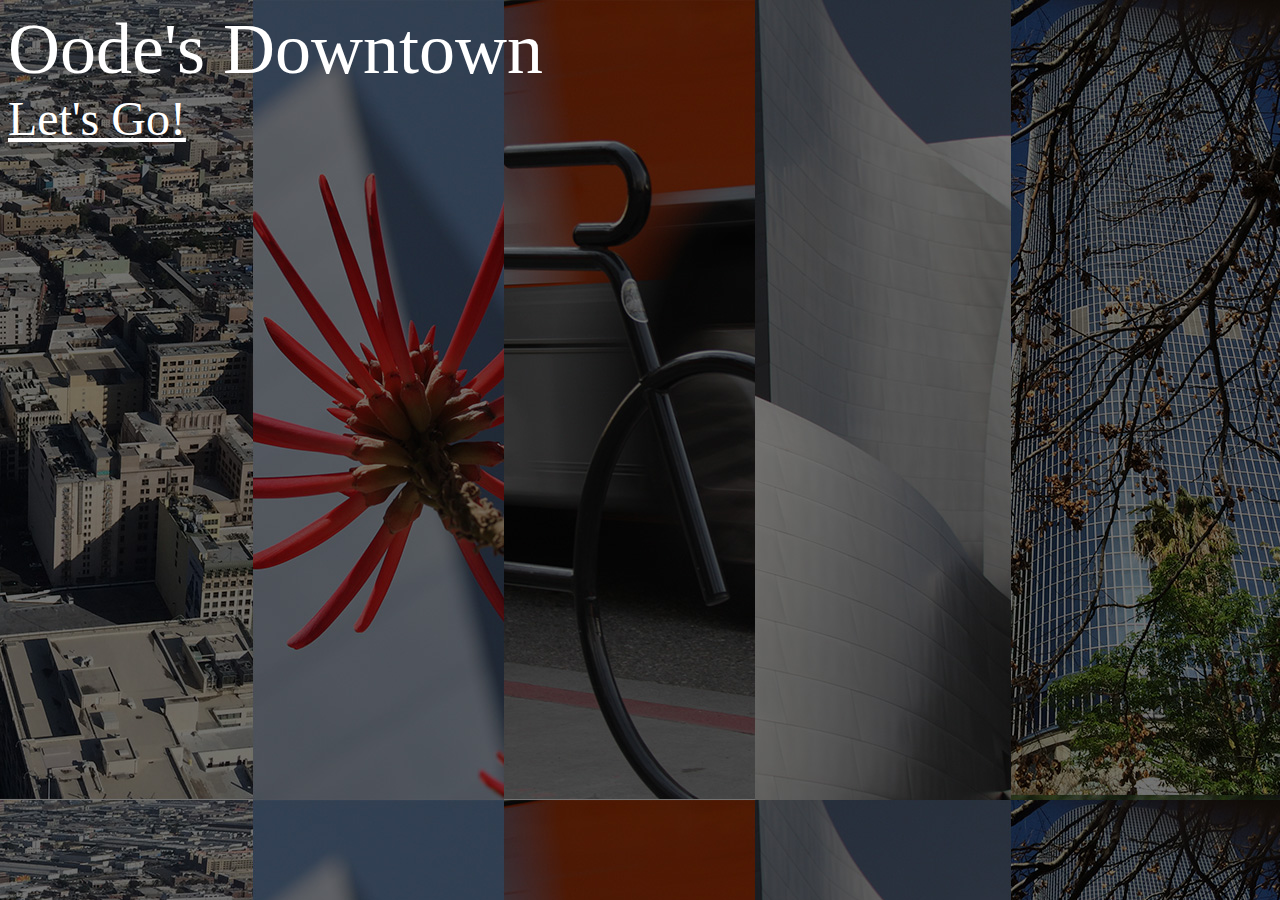
<file: index.html>
<!doctype html>
<html lang="en">
<head>
<meta charset="utf-8"/>
<link rel="stylesheet" type="text/css" href="./css/index.css"/>
<link href="https://fonts.googleapis.com/css?family=Bungee+Shade|Faster+One|Homemade+Apple|Monofett|Piedra|Quicksand|Sonsie+One|Syncopate" rel="stylesheet">
<title>Oode's Downtown</title>
</head>
<body>
<div id="Heading">Oode's Downtown</div>
<a id="Invite" href="odtown.html">Let's Go!</a>
</body>
</html>
</file>
<file: css/index.css>
body {
	background-image: url("../images/odfinal_splash.jpg");
}

#Invite {
	font-family: 'Syncopate', cursive;
	color: #FFFFFF;
	font-size: 300%;
	margin-top: 800px;
}

#Heading {
	font-family: 'Syncopate', cursive;
	color: #FFFFFF;
	font-size: 450%;
}
</file>
